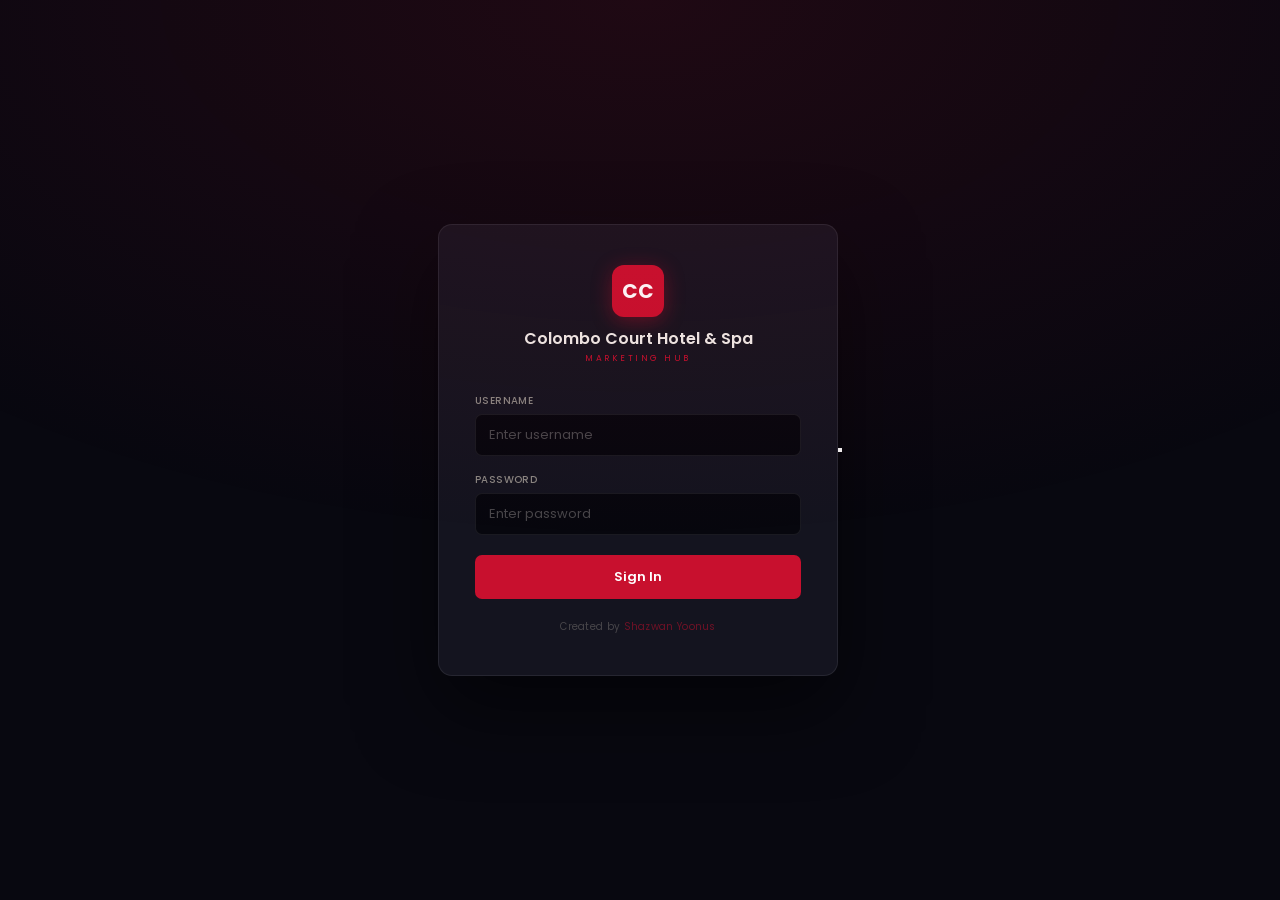
<file: index.html>
<!DOCTYPE html>
<html lang="en">
<head>
<meta charset="UTF-8"><meta name="viewport" content="width=device-width,initial-scale=1.0">
<title>Colombo Court Hotel & Spa — Marketing Hub</title>
<link href="https://fonts.googleapis.com/css2?family=Poppins:wght@300;400;500;600;700&display=swap" rel="stylesheet">
<style>
*{margin:0;padding:0;box-sizing:border-box;}
body{font-family:'Poppins',sans-serif;background:#080810;min-height:100vh;display:flex;align-items:center;justify-content:center;padding:16px;}
.bg{position:fixed;inset:0;background:radial-gradient(ellipse 80% 60% at 50% 0%,rgba(200,16,46,.12),transparent);pointer-events:none;}
.card{background:#14141f;border:1px solid rgba(255,255,255,.08);border-radius:14px;padding:40px 36px;width:100%;max-width:400px;box-shadow:0 32px 80px rgba(0,0,0,.55);}
.logo-wrap{text-align:center;margin-bottom:28px;}
.logo-mark{width:52px;height:52px;background:#C8102E;border-radius:12px;display:flex;align-items:center;justify-content:center;font-size:20px;font-weight:700;color:#fff;margin:0 auto 12px;box-shadow:0 4px 20px rgba(200,16,46,.4);}
.hotel-name{font-size:16px;font-weight:600;color:#f0ede8;line-height:1.3;}
.dept{font-size:8.5px;color:#C8102E;letter-spacing:2.5px;text-transform:uppercase;margin-top:3px;}
.exp-notice{background:rgba(200,16,46,.1);border:1px solid rgba(200,16,46,.25);border-radius:7px;padding:9px 13px;font-size:11.5px;color:#e8304a;margin-bottom:18px;display:none;}
.fr{margin-bottom:16px;}
.fr label{display:block;font-size:10px;font-weight:500;color:#8a8682;margin-bottom:5px;letter-spacing:.4px;text-transform:uppercase;}
.fr input{width:100%;padding:10px 13px;background:#07070e;border:1px solid rgba(255,255,255,.08);border-radius:7px;font-size:13px;font-family:'Poppins',sans-serif;color:#f0ede8;outline:none;transition:border .14s;}
.fr input:focus{border-color:#C8102E;background:rgba(200,16,46,.03);}
.fr input::placeholder{color:#48464a;}
.err{background:rgba(224,68,68,.1);border:1px solid rgba(224,68,68,.22);border-radius:7px;padding:9px 13px;font-size:12px;color:#e04444;margin-bottom:14px;display:none;}
.btn-login{width:100%;padding:12px;background:#C8102E;color:#fff;border:none;border-radius:7px;font-size:13px;font-weight:600;font-family:'Poppins',sans-serif;cursor:pointer;transition:all .14s;margin-top:4px;}
.btn-login:hover{background:#e8304a;box-shadow:0 4px 16px rgba(200,16,46,.4);}
.btn-login:disabled{opacity:.6;cursor:not-allowed;}
.credit{text-align:center;font-size:10px;color:#48464a;margin-top:20px;letter-spacing:.3px;}
.credit span{color:rgba(200,16,46,.5);}
</style>
</head>
<body>
<div class="bg"></div>
<div class="card">
  <div class="logo-wrap">
    <div class="logo-mark">CC</div>
    <div class="hotel-name">Colombo Court Hotel &amp; Spa</div>
    <div class="dept">Marketing Hub</div>
  </div>
  <div class="exp-notice" id="exp-notice">⏱ Your session expired after 24 hours. Please sign in again.</div>
  <div class="err" id="err-msg"></div>
  <div class="fr"><label>Username</label><input type="text" id="username" placeholder="Enter username" autocomplete="username"></div>
  <div class="fr"><label>Password</label><input type="password" id="password" placeholder="Enter password" autocomplete="current-password" onkeydown="if(event.key==='Enter')doLogin()"></div>
  <button class="btn-login" id="login-btn" onclick="doLogin()">Sign In</button>
  <div class="credit">Created by <span>Shazwan Yoonus</span></div>
</div>
<script src="js/app.js"></script>
<script>
// Show expired notice
if(location.search.includes('expired=1')){
  document.getElementById('exp-notice').style.display='block';
}
// Redirect if already logged in
const s=getSession();
if(s?.token){ const rem=24*3600000-(Date.now()-(s.created_at||0)); if(rem>0) window.location.href='pages/dashboard.html'; }

async function doLogin(){
  const u=document.getElementById('username').value.trim();
  const p=document.getElementById('password').value;
  const err=document.getElementById('err-msg');
  const btn=document.getElementById('login-btn');
  if(!u||!p){err.style.display='block';err.textContent='Please enter username and password.';return;}
  btn.disabled=true;btn.textContent='Signing in…';
  err.style.display='none';
  try{
    const r=await api('GET',{action:'login',username:u,password:p});
    saveSession({token:r.token,username:r.user.username,role:r.user.role});
    window.location.href='pages/dashboard.html';
  }catch(e){
    err.style.display='block';
    err.textContent=e.message==='Unauthorized'?'Incorrect username or password.':'Login failed: '+e.message;
    btn.disabled=false;btn.textContent='Sign In';
  }
}
</script>
</body>
</html>
</file>
